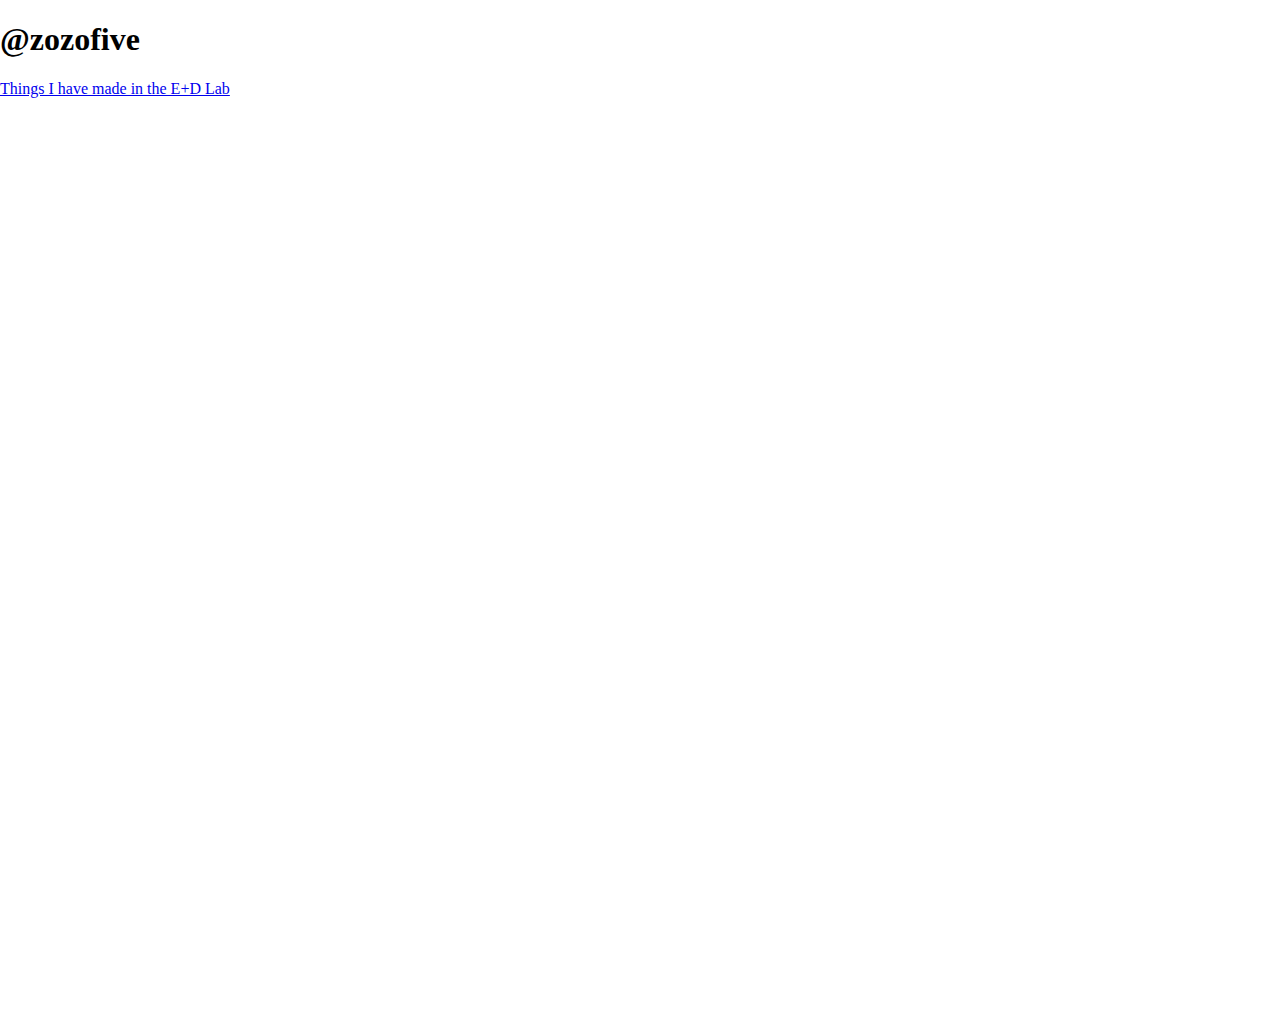
<file: experiment/index.html>
<!DOCTYPE html><html lang="en">

<head>
    <script src="p5.js"></script>
    <script src="p5.sound.min.js"></script>
    <link rel="stylesheet" type="text/css" href="style.css">
    <meta charset="utf-8">
       <title> 🔆 zozofive ⟞ED⟝ 🔆 </title>
   <link rel="shortcut icon" type="image/jpg" href="faviconlizard.png">

   <link rel="preconnect" href="https://fonts.gstatic.com">
<link href="https://fonts.googleapis.com/css2?family=Alegreya&family=Anonymous+Pro:wght@700&display=swap" rel="stylesheet">
</head>

  <title>|~@zozofive~|</title>

  <body>

    <h1 style = "background-color: (255,255,255);" > @zozofive </h1>
    <p style = "background - color:rgb(255,255,255 );">
    <a href="https://github.com/eeriley99/EDI_2122">
      Things I have made in the E+D Lab
    </a>
    </p>

    <script src="sketch.js"></script>

    <table>

      <tr>
        <td></td>
        <td></td>
        <td></td>
      </tr>

      <tr>
        <td></td>
        <td></td>
        <td></td>
      </tr>

    </table>

  </body>

</html>
</file>
<file: experiment/style.css>
html, body {
  margin: 0;
  padding: 0;
}
canvas {
  display: block;
}
</file>
